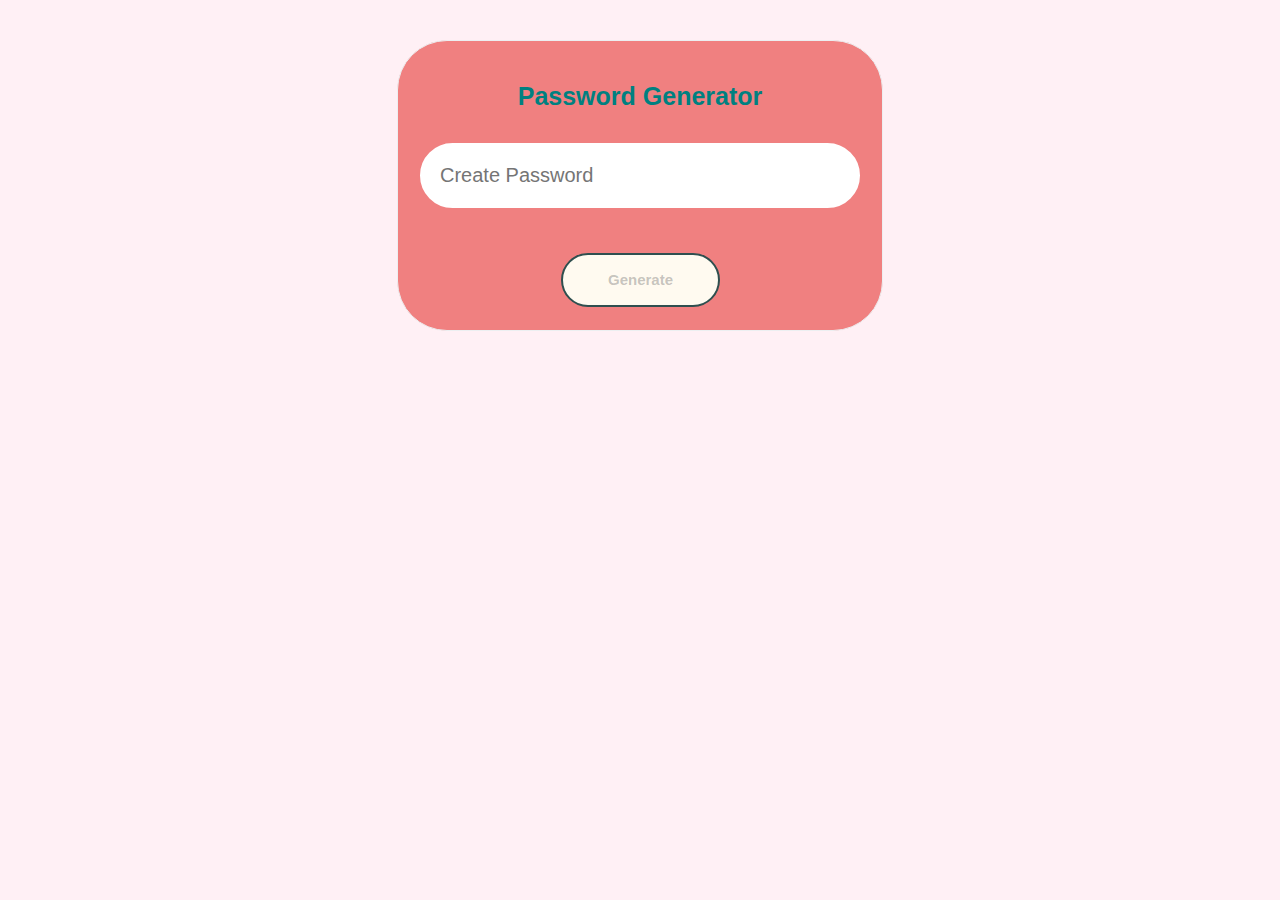
<file: index.html>
<!DOCTYPE html>
<html lang="en">
    <head>
        <meta charset="UTF-8"/>
        <meta name="viewport" content="device-width" initial-scale="1.0"/>
        <meta http-equiv="X-UA-Compatible" content="ie-edge"/>
        <link rel="stylesheet" href="./style.css"/>
        <title>Password Generator</title>
    </head>
    <body>
        <div class="Generate">
            <div class="box">
            <h2>Password Generator</h2>
            <form method="post">
            <input type="text" placeholder="Create Password" id = "password" readonly>
            <table>
                <th><div id="generate" class="btn1">Generate</div></th>
            </table>
            </div>
            </form>
        </div>
    </body>
    <script type= "text/javascript" script src="./Assets/JS/script.js"></script>
</html>
</file>
<file: style.css>
body {
    font-size: 15px;
    font-family: sans-serif;
    background-color: lavenderblush;
}
h2 {
    margin-bottom: 30px;
    text-align: center;
    font-size: 25px;
    color: teal;
}
#generate {
    font-size: 15px;
    margin-top: 40px;
    margin-right: 35px;
    margin-left: 140px;
    border: 2px solid darkslategrey;
    width: 155px;
    height: 50px;
    text-align: center;
    background-color: floralwhite;
    display: flex;
    color: rgba(60, 64, 67, .3);
    justify-content: center;
    align-items: center;
    cursor: grab;
    border-radius: 45px;
}
#generate:hover {
    color:teal;
}
.generator {
    margin-top: 8px;
    margin-bottom: 10px;
}
label {
    color: crimson;
}
input {
    padding: 20px;
    user-select: none;
    height: 25px;
    width: 400px;
    border-radius: 45px;
    border: 2px solid lightcoral;
    font-size: 20px;
}
input::placeholder {
    font-size: 20px;
}
.box {
    display: block;
    background-color: lightcoral;
    border: 1px solid #eceff1;
    border-radius: 50px;
    box-shadow: rgba(60, 64, 67, .3) 0 1px 2px 0, rgba(60, 64, 67, .14) 0 1px 3px 1p;
    margin: 40px auto;
    padding: 20px;
    width: fit-content;
}
</file>
